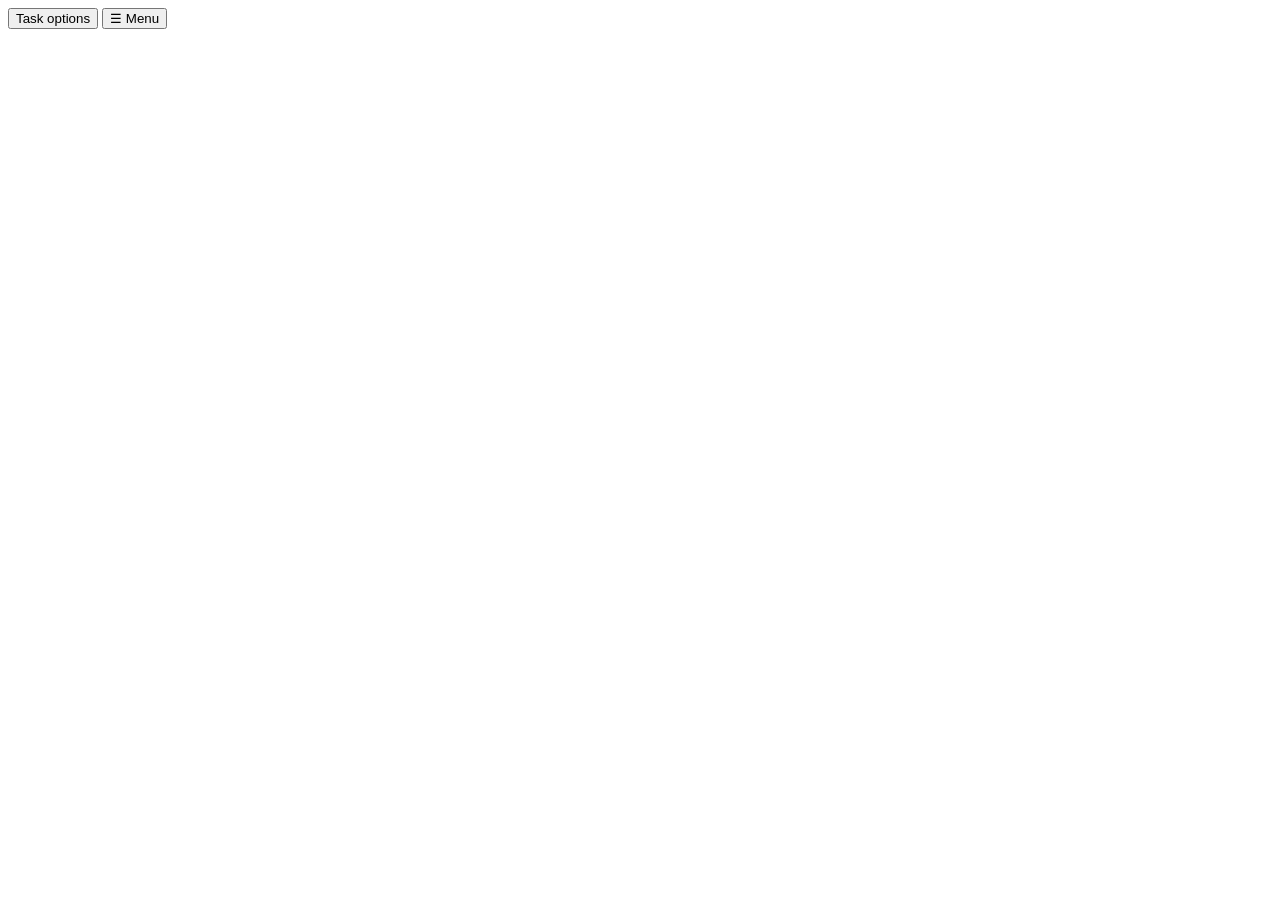
<file: html testing/try.html>
<!DOCTYPE html>
<html lang="en">
    <head>
        <meta charset="UTF-8">
        <meta name="viewport" content="width=device-width, initial-scale=1.0">
        <link rel="stylesheet" href="try.css">
    </head>
    
<body>
    <button type="button" onclick="document.getElementById('task-menu').showModal()">
    Task options
</button>

<dialog id="task-menu">
    <h2>Task options</h2>
    <button type="button">Change status</button>
    <button type="button">Delete task</button>

    <form method="dialog">
        <button>Close</button>
    </form>
</dialog>
<button id="menu-toggle" aria-controls="side-menu" aria-expanded="false">
    ☰ Menu
</button>

<div id="menu-backdrop" class="menu-backdrop"></div>

<nav id="side-menu" class="side-menu" aria-label="Main menu">
    <button id="menu-close" class="menu-close" aria-label="Close menu">
        &times;
    </button>

    <a href="/">Home</a>
    <a href="/user">Profile</a>
    <a href="/logout">Log out</a>
</nav>
<script>
    const menu = document.getElementById('side-menu');
    const backdrop = document.getElementById('menu-backdrop');
    const toggle = document.getElementById('menu-toggle');
    const close = document.getElementById('menu-close');

    function setMenuOpen(isOpen) {
        menu.classList.toggle('open', isOpen);
        backdrop.classList.toggle('open', isOpen);
        toggle.setAttribute('aria-expanded', isOpen);
    }

    toggle.addEventListener('click', () => setMenuOpen(true));
    close.addEventListener('click', () => setMenuOpen(false));
    backdrop.addEventListener('click', () => setMenuOpen(false));

    document.addEventListener('keydown', (event) => {
        if (event.key === 'Escape') setMenuOpen(false);
    });
</script>
</body>
</html>
</file>
<file: html testing/try.css>
dialog {
    border: 0;
    border-radius: 12px;
    padding: 24px;
    box-shadow: 0 8px 30px #0003;
}

dialog::backdrop {
    background: #0006;
}

.side-menu {
    position: fixed;
    top: 0;
    left: 0;
    z-index: 2;
    width: 260px;
    height: 100vh;
    padding: 24px;
    box-sizing: border-box;
    background: white;
    box-shadow: 4px 0 16px #0002;
    transform: translateX(-110%);
    transition: transform 0.25s ease;
}

.side-menu.open {
    transform: translateX(0);
}

.side-menu a {
    display: block;
    padding: 12px 0;
    color: #333;
    text-decoration: none;
}

.menu-close {
    display: block;
    margin: 0 0 20px auto;
    border: 0;
    background: none;
    font-size: 28px;
    cursor: pointer;
}

.menu-backdrop {
    position: fixed;
    inset: 0;
    z-index: 1;
    background: #0006;
    opacity: 0;
    visibility: hidden;
    transition: opacity 0.25s ease;
}

.menu-backdrop.open {
    opacity: 1;
    visibility: visible;
}
</file>
